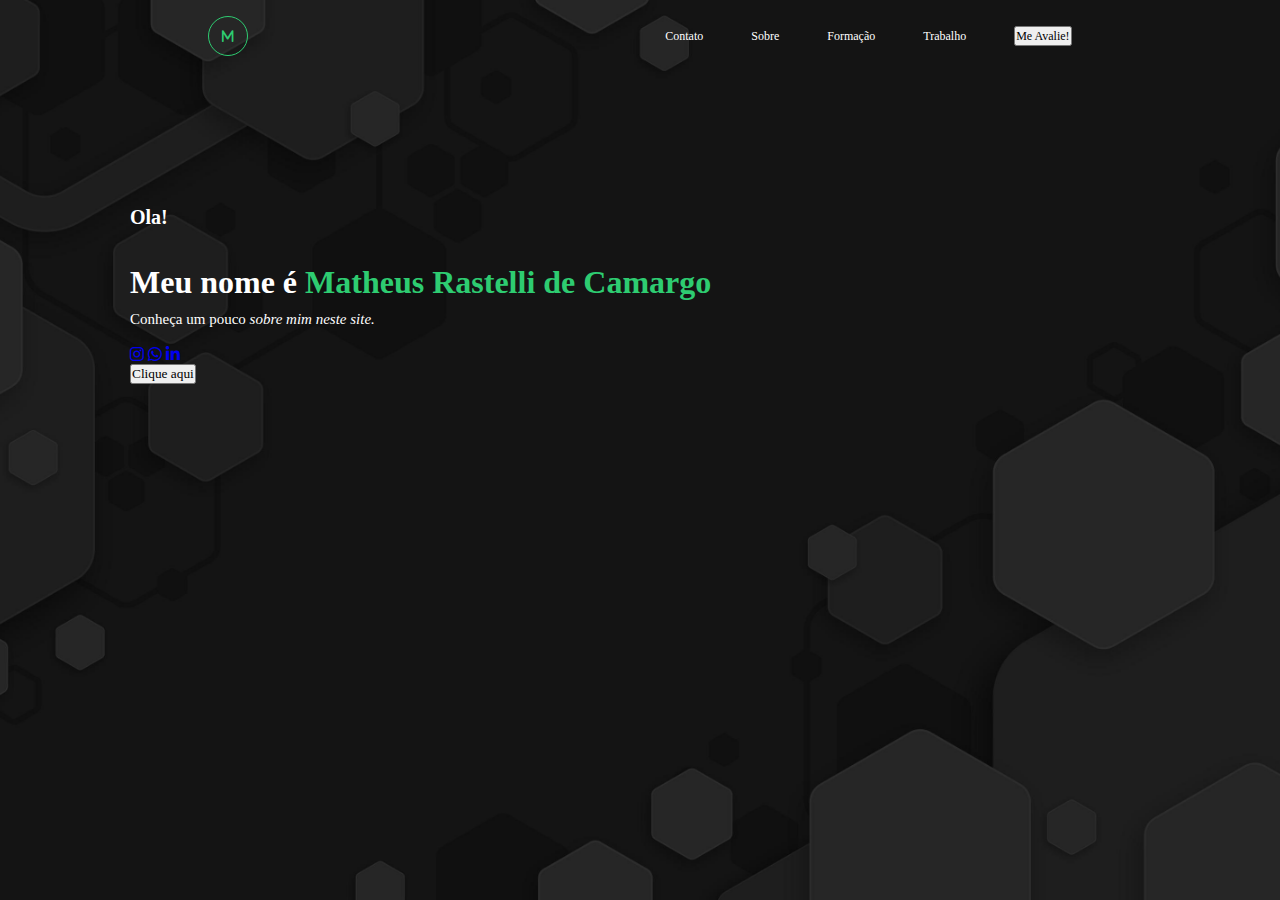
<file: index.html>
<!DOCTYPE html>
<html lang="pt-br">
<head>
    <meta charset="UTF-8">
    <meta name="viewport" content="width=device-width, initial-scale=1.0">
    <link rel="stylesheet" href="https://cdnjs.cloudflare.com/ajax/libs/font-awesome/6.1.0/css/all.min.css">
    <link rel="stylesheet" href="style.css">
    <script src="script.js"></script>
    <title>Portifolio</title>
</head>
<body>
    
<div class="background">
    <header>
        <div class="logo">
            <i class="fa-solid fa-m"></i>
        </div>

        <div class="cabeçalho-link">
            
            <li>
                <a href="contatos.html">Contato</a>
            </li>
            <li>
                <a href="Sobre.html">Sobre</a>
            </li>
            <li>
                <a href="Formação.html">Formação</a>
            </li>
            <li>
                <a href="Trabalho.html">Trabalho</a>
            </li>
            <button> <a href="avaliacao.html">Me Avalie!</a></button>


        </div>
    </header>

    <div class="container-text">
        <div class="text">
            <h3>Ola!</h3>
            <h1>Meu nome é <span>Matheus Rastelli de Camargo</span></h1>
            <p>Conheça um pouco <em>sobre mim neste site.</em> </p>
                <br>
                <div class="redes-sociais">

                    <a href="https://www.instagram.com/matheusssz_._/?igsh=MXY0Z3d5aW5weDk4aw%3D%3D&utm_source=qr" target="_blank"><i class="fa-brands fa-instagram"></i></a>
                    <a href="https://api.whatsapp.com/send?phone=5511986468983&text=Ol%C3%A1" target="_blank"><i class="fa-brands fa-whatsapp"></i></a>
                    <a href="https://www.linkedin.com/in/matheus-rastelli-de-camargo-52bb17236/" target="_blank"><i class="fa-brands fa-linkedin-in"></i></a>

                </div>
                <button onclick="exibirMensagem()">Clique aqui</button>
        </div>
    </div>
</div>

</body>
</html>
</file>
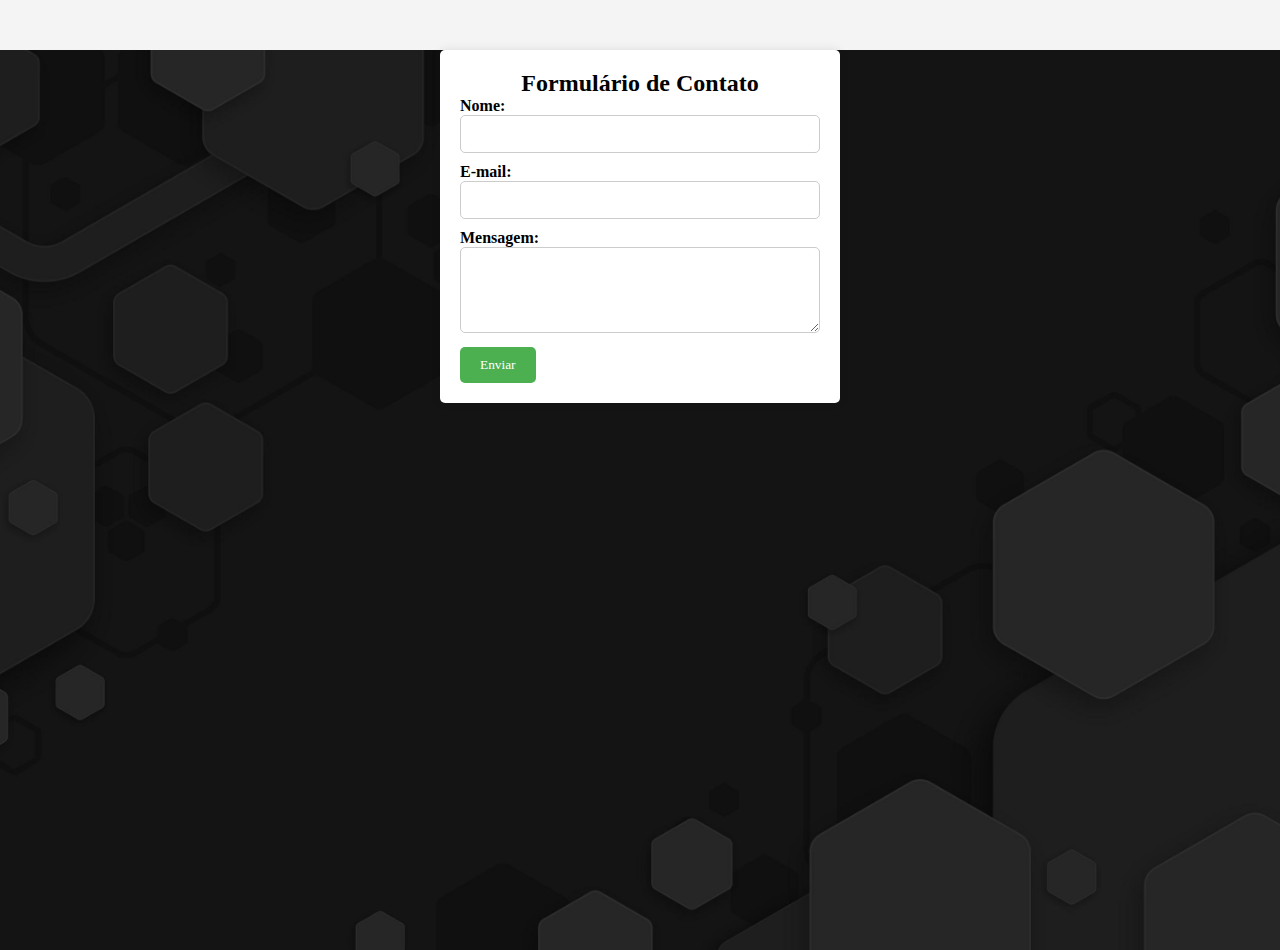
<file: avaliacao.html>
<!DOCTYPE html>
<html lang="pt-br">
<head>
    <meta charset="UTF-8">
    <meta name="viewport" content="width=device-width, initial-scale=1.0">
    <link rel="stylesheet" href="https://cdnjs.cloudflare.com/ajax/libs/font-awesome/6.1.0/css/all.min.css">
    <link rel="stylesheet" href="avaliacao.css">
    <script src="script.js"></script>
    <title>Formulario</title>
</head>
<div class="background">
<body>
        <div class="box">
            <div class="container">
                <h2>Formulário de Contato</h2>
                <form action="/processar_avaliaçao.php" method="POST">
                <label for="nome">Nome:</label><br>
                <input type="text" id="nome" name="nome" required><br>
                <label for="email">E-mail:</label><br>
                <input type="email" id="email" name="email" required><br>
                <label for="mensagem">Mensagem:</label><br>
                <textarea id="mensagem" name="mensagem" rows="4" required></textarea><br>
                <input type="submit" value="Enviar" onclick="return handleFormSubmit()">
                
                </form>
            </div>
        </div>
    </div>

</body>

</html>
</file>
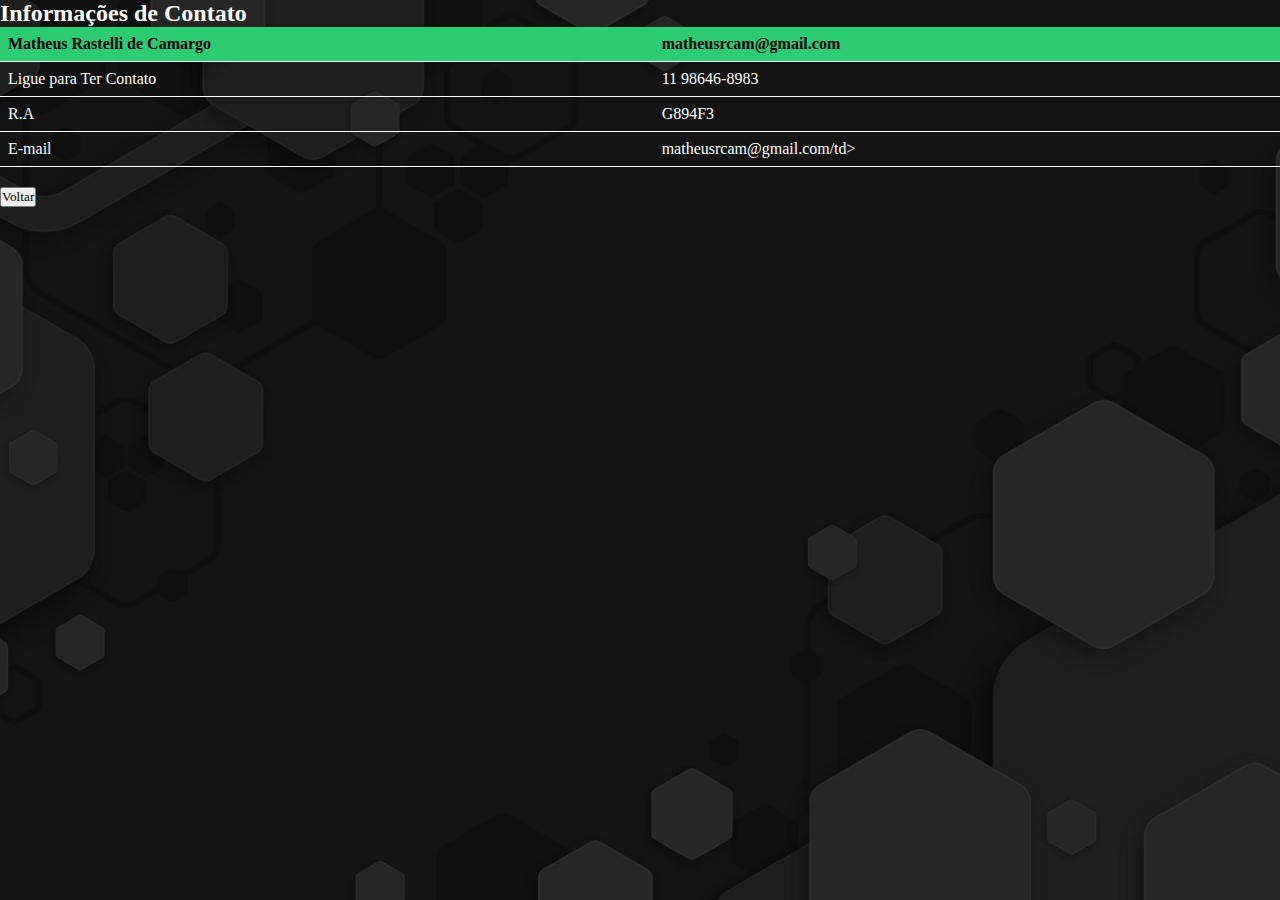
<file: contatos.html>
<!DOCTYPE html>
<html lang="en">
<head>
    <meta charset="UTF-8">
    <meta name="viewport" content="width=device-width, initial-scale=1.0">
    <link rel="stylesheet" href="contatos.css">
    <title>Informações de Contato </title>
</head>
<div class="background">
    <body>
        <h2>Informações de Contato</h2>

    <table>
    <tr>
        <th>Matheus Rastelli de Camargo</th>
        <th>matheusrcam@gmail.com</th>
    </tr>
    <tr>
        <td>Ligue para Ter Contato</td>
        <td>11 98646-8983</td>
    </tr>
    <tr>
        <td>R.A</td>
        <td>G894F3</td>
    </tr>
    <tr>
        <td>E-mail</td>
        <td>matheusrcam@gmail.com/td>
    </tr>
    </table>
    <div class="botao">
        <button><a href="index.html" style="color: black;">Voltar</a></button> 
    </div>
</div>
</body>
</html>
</file>
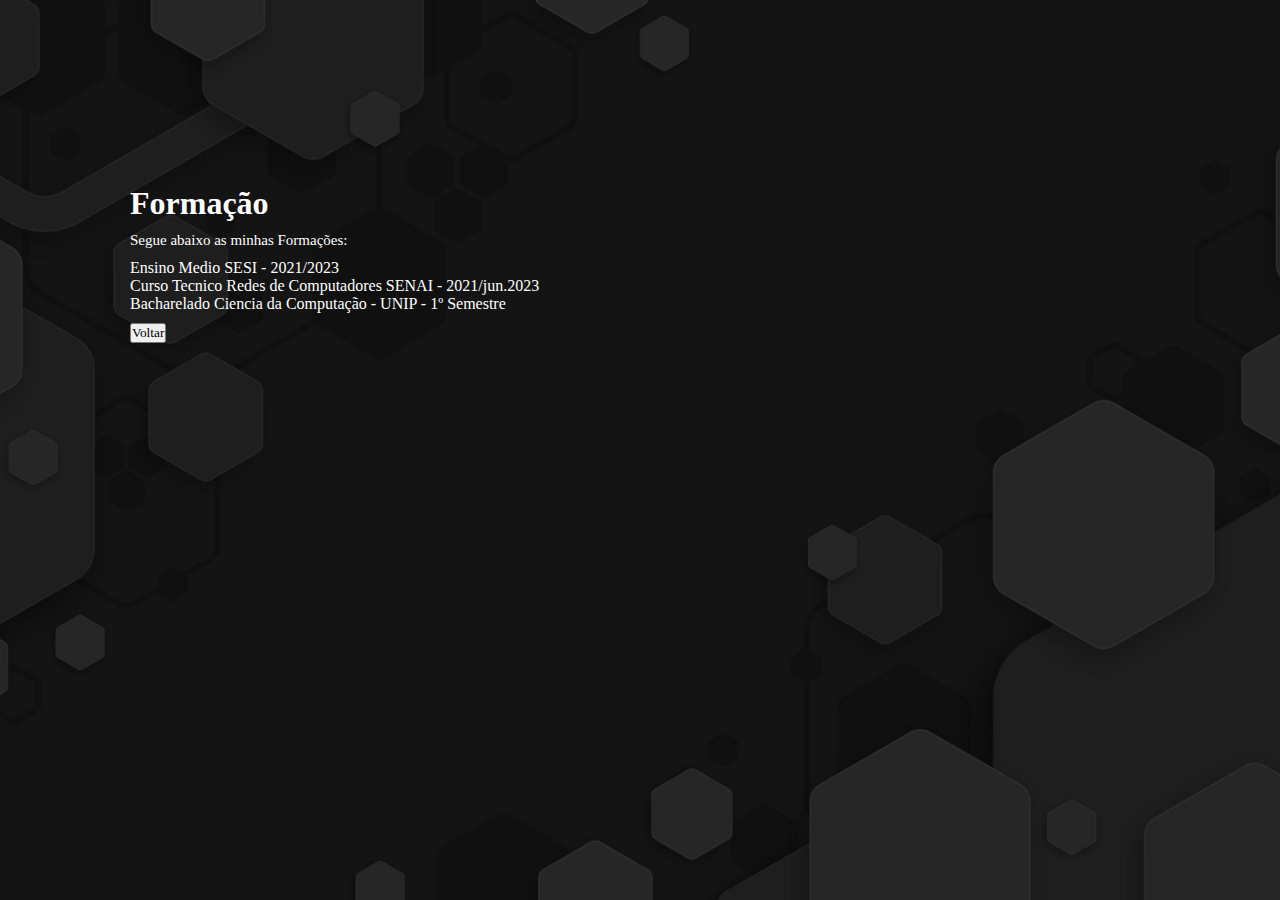
<file: Formação.html>
<!DOCTYPE html>
<html lang="en">
<head>
    <meta charset="UTF-8">
    <meta name="viewport" content="width=device-width, initial-scale=1.0">
    <link rel="stylesheet" href="style.css">
    <title>Formação</title>
</head>
<body>
    <div class="background"> 
        <div class="container-text">
            <div class="text">
    <h1>Formação</h1>

    <P>Segue abaixo as minhas Formações:</P>
    <p>
        <ol style="color: white;">
            <li>Ensino Medio SESI - 2021/2023</li>
            <li>Curso Tecnico Redes de Computadores SENAI - 2021/jun.2023</li>
            <li>Bacharelado Ciencia da Computação - UNIP - 1º Semestre</li>
        </ol>
    </p>
    
    <button><a href="index.html" style="color: black;">Voltar</a></button> 


</div>
    </div>
        </div>
</body>

</html>
</file>
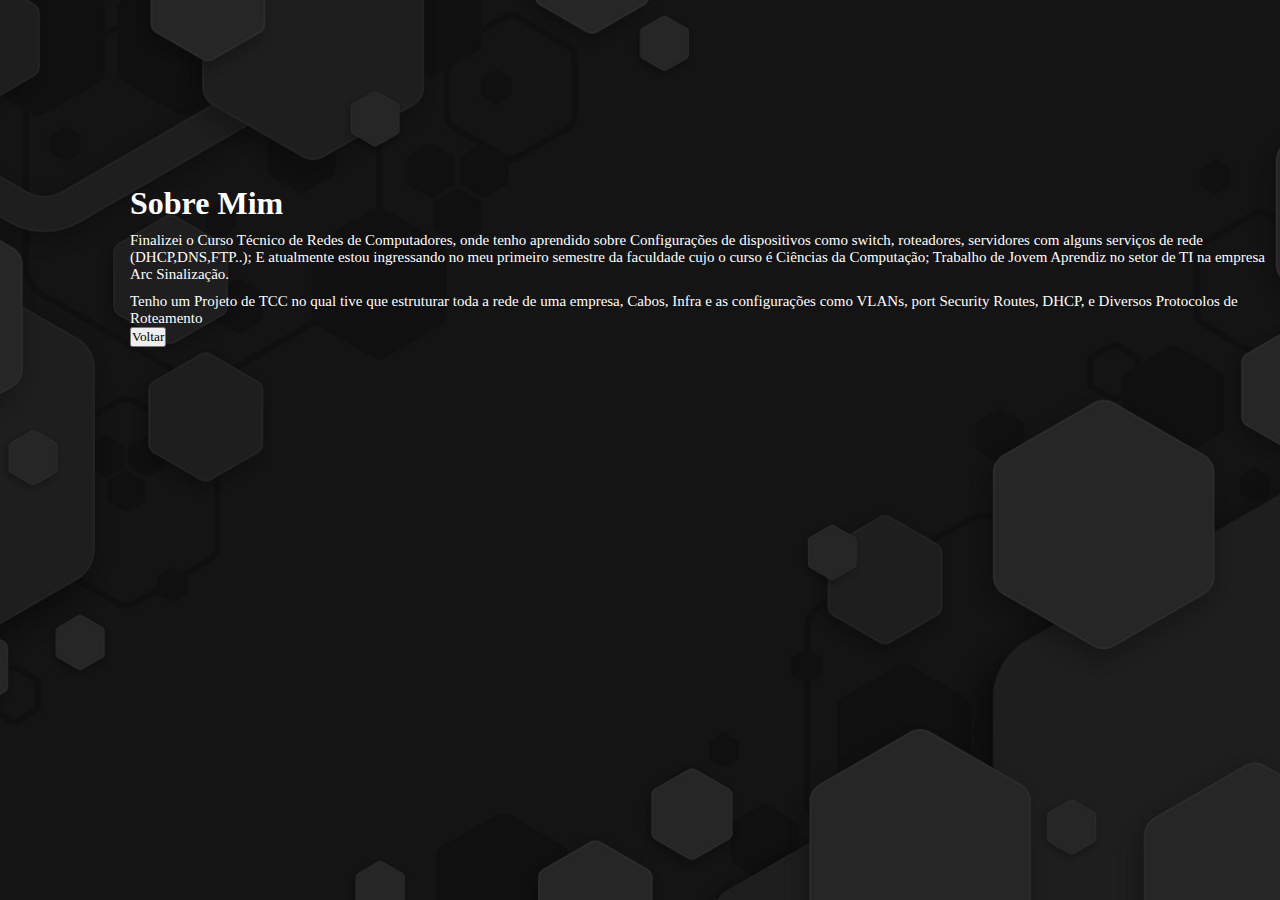
<file: Sobre.html>
<!DOCTYPE html>
<html lang="en">
<head>
    <meta charset="UTF-8">
    <meta name="viewport" content="width=
    , initial-scale=1.0">
    <link rel="stylesheet" href="style.css">
    <title>Sobre</title>
</head>
<body>
    <div class="background"> 
        <div class="container-text">
            <div class="text">
    <h1>Sobre Mim</h1>

    <p>Finalizei o Curso Técnico de Redes de Computadores, onde tenho aprendido sobre Configurações de dispositivos como switch, roteadores, servidores com alguns serviços de rede (DHCP,DNS,FTP..); E atualmente estou ingressando no meu primeiro semestre da faculdade cujo o curso é Ciências da Computação; Trabalho de Jovem Aprendiz no setor de TI na empresa Arc Sinalização.</p>
   <p>Tenho um Projeto de TCC no qual tive que estruturar toda a rede de uma empresa, Cabos, Infra e as configurações como VLANs, port Security Routes, DHCP, e Diversos Protocolos de Roteamento </p> 

   <button><a href="index.html" style="color: black;">Voltar</a></button> 
    </div>
        </div>
            </div>
</body>
</html>
</file>
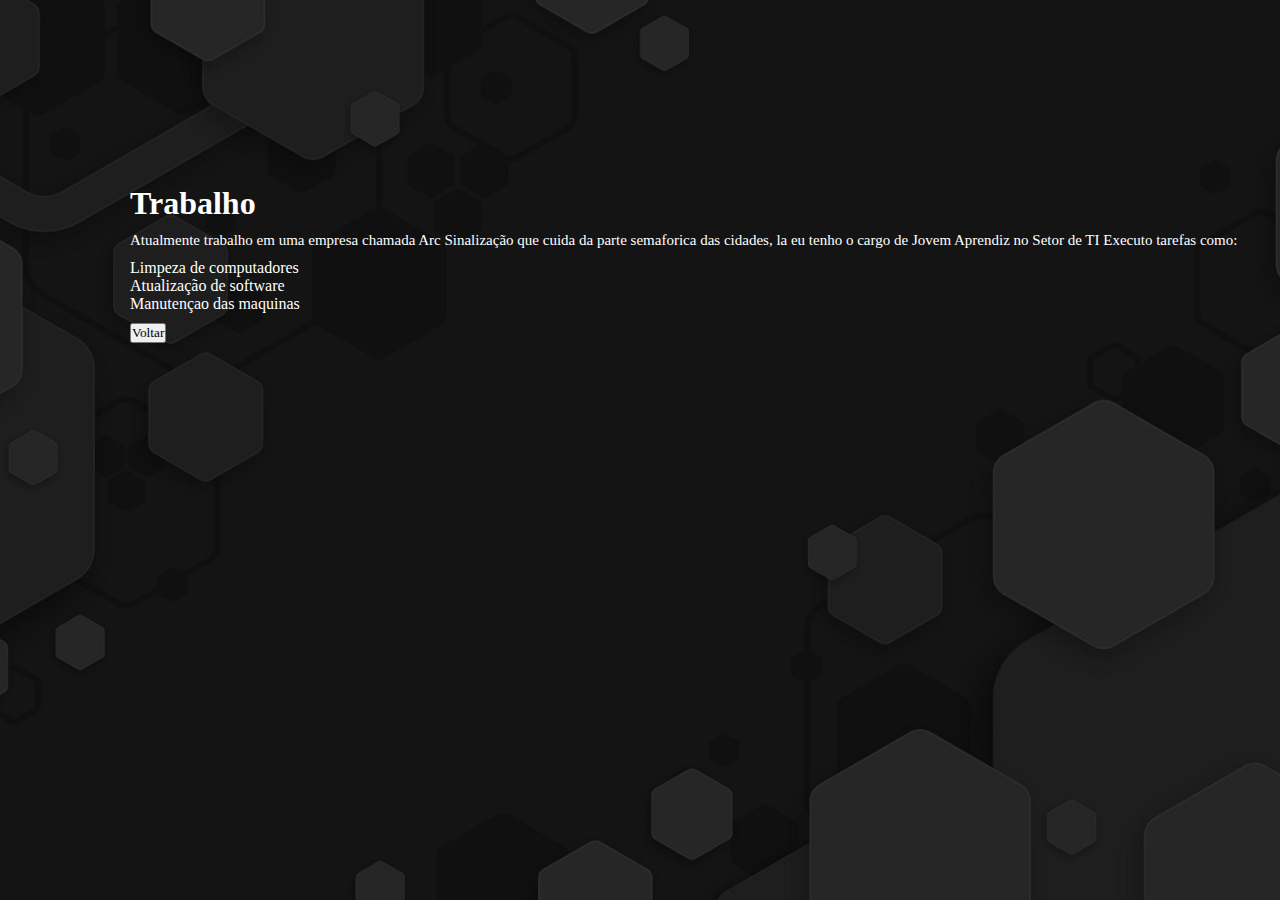
<file: Trabalho.html>
<!DOCTYPE html>
<html lang="pt-br">
<head>
    <meta charset="UTF-8">
    <meta name="viewport" content="width=device-width, initial-scale=1.0">
    <link rel="stylesheet" href="style.css">
    <title>Trabalho</title>
</head>
<body>
    <div class="background"> 
        <div class="container-text">
            <div class="text">
    <h1>Trabalho</h1>

    <p>
        Atualmente trabalho em uma empresa chamada <ins>Arc Sinalização</ins> que cuida da parte semaforica das cidades, la eu tenho o cargo de <strong>Jovem Aprendiz no Setor de TI</strong>
        Executo tarefas como:
    </p>

    <p>
        <ul style="color: white;">
            <li>Limpeza de computadores</li>
            <li>Atualização de software</li>
            <li>Manutençao das maquinas</li>
        </ul>
    </p>

    <button><a href="index.html" style="color: black;">Voltar</a></button> 
    
            </div>
        </div>
    </div>
</body>
</html>
</file>
<file: style.css>
* {
 
    margin: 0;
    padding: 0;
    box-sizing: border-box;
    text-decoration: none;
    list-style: none;
    font-family: 'Times New Roman'

}

body{
    overflow: hidden;
}

.background{
    background: linear-gradient(rgba(0, 0, 0, 0.5), rgba(0, 0, 0, 0.5));
    background-image: url(background.jpg);
    background-size: cover;
    background-position: center;
    width: 100%;
    height: 100vh;
}

header{
    display: flex;
    justify-content: space-around;
    max-width: 100%;
    align-items: center;
    text-align: center;
    padding-top: 1rem;

}

.cabeçalho-link{

display: flex;
gap: 3rem;
font-weight: 300;
cursor: pointer;

}

.cabeçalho-link a{
    color: white;
    font-size: 12px;
    transition: background-color 0.3s ease; 
    

}

.cabeçalho-link a :hover{
    color: #2ecc71;
    transition: 0.3s all;

}

.logo{
    height: 40px;
    width: 40px;
    background: transparent;
    border: 1px solid #2ecc71;
    color: #2ecc71;
    border-radius: 50%;
    display: inline-flex;
    align-items: center;
    justify-content: center;
    font-size: 13px;
    cursor: pointer;
}

.button{
    color: #f8fcf9;
    background-color: transparent;
    border: solid 1px #2ecc71;
    padding: 5px;
    border-radius: 15px;
    font-size: 12px;
    width: 150px;
    cursor: pointer;
}

button:hover{
    background-color: #2ecc71;
    color: none;
    transition: 0.5s;
}

.container-text{
    padding: 150px 0 0 130px;

}

.text h3{
    color: white;
    font-size: 20px;
}

.text h1{
    color:  white;
    margin-top: 35px;

}

.text span{
    color: #2ecc71;
}

.text p{
    color: white;
    font-size: 15px;
    font-weight: 300;
    margin-top: 10px;

}

.redes-socias a{
    color: #2ecc71;
    padding: 10px;
    margin-top: 5px;
}

.cabeçalho-link button a{
    color: black;
}
</file>
<file: avaliacao.css>
* {
 
    margin: 0;
    padding: 0;
    box-sizing: border-box;
    text-decoration: none;
    list-style: none;
    font-family: 'Times New Roman'

}


body {
    font-family: Arial, sans-serif;
    margin: 0;
    padding: 0;
    background-color: #f4f4f4;
  }
  .container {
    max-width: 400px;
    margin: 50px auto;
    background-color: #fff;
    padding: 20px;
    border-radius: 5px;
    box-shadow: 0 0 10px rgba(0, 0, 0, 0.1);
    
  }
  h2 {
    text-align: center;
  }
  label {
    font-weight: bold;
  }
  input[type="text"],
  input[type="email"],
  textarea {
    width: 100%;
    padding: 10px;
    margin-bottom: 10px;
    border: 1px solid #ccc;
    border-radius: 5px;
    box-sizing: border-box;
  }
  textarea {
    resize: vertical;
  }
  input[type="submit"] {
    background-color: #4caf50;
    color: white;
    padding: 10px 20px;
    border: none;
    border-radius: 5px;
    cursor: pointer;
  }
  input[type="submit"]:hover {
    background-color: #45a049;
  }

  .background{
    background: linear-gradient(rgba(0, 0, 0, 0.5), rgba(0, 0, 0, 0.5));
    background-image: url(background.jpg);
    background-size: cover;
    background-position: center;
    width: 100%;
    height: 100vh;
}

.box .container{
  align-items: center;
}

.container form {
  align-items: center;
}
</file>
<file: contatos.css>
* {
 
    margin: 0;
    padding: 0;
    box-sizing: border-box;
    text-decoration: none;
    list-style: none;
    font-family: 'Times New Roman'

}



body {
    font-family: 'Times New Roman', Times, serif;
  }
  table {
    width: 100%;
    border-collapse: collapse;
    margin-bottom: 20px;
  }
  th, td {
    padding: 8px;
    text-align: left;
    border-bottom: 1px solid white;
  }
  th {
    background-color: #2ecc71;
    font-weight: bold;
  }
  tr:hover {
    background-color: #2ecc71;
  }

  .background{
    background: linear-gradient(rgba(0, 0, 0, 0.5), rgba(0, 0, 0, 0.5));
    background-image: url(background.jpg);
    background-size: cover;
    background-position: center;
    width: 100%;
    height: 100vh;
}

h2 {
    color: white;
}

td {
    color: white;
}

.button{
    color: #2ecc71;
    background: none;
    border: solid 1px #2ecc71;
    padding: 5px;
    border-radius: 15px;
    font-size: 12px;
    width: 150px;
    cursor: pointer;
}

button:hover{
    background-color: #2ecc71;
    color: none;
    transition: 0.5s;
}
.botao {
    align-items: center;
}
</file>
